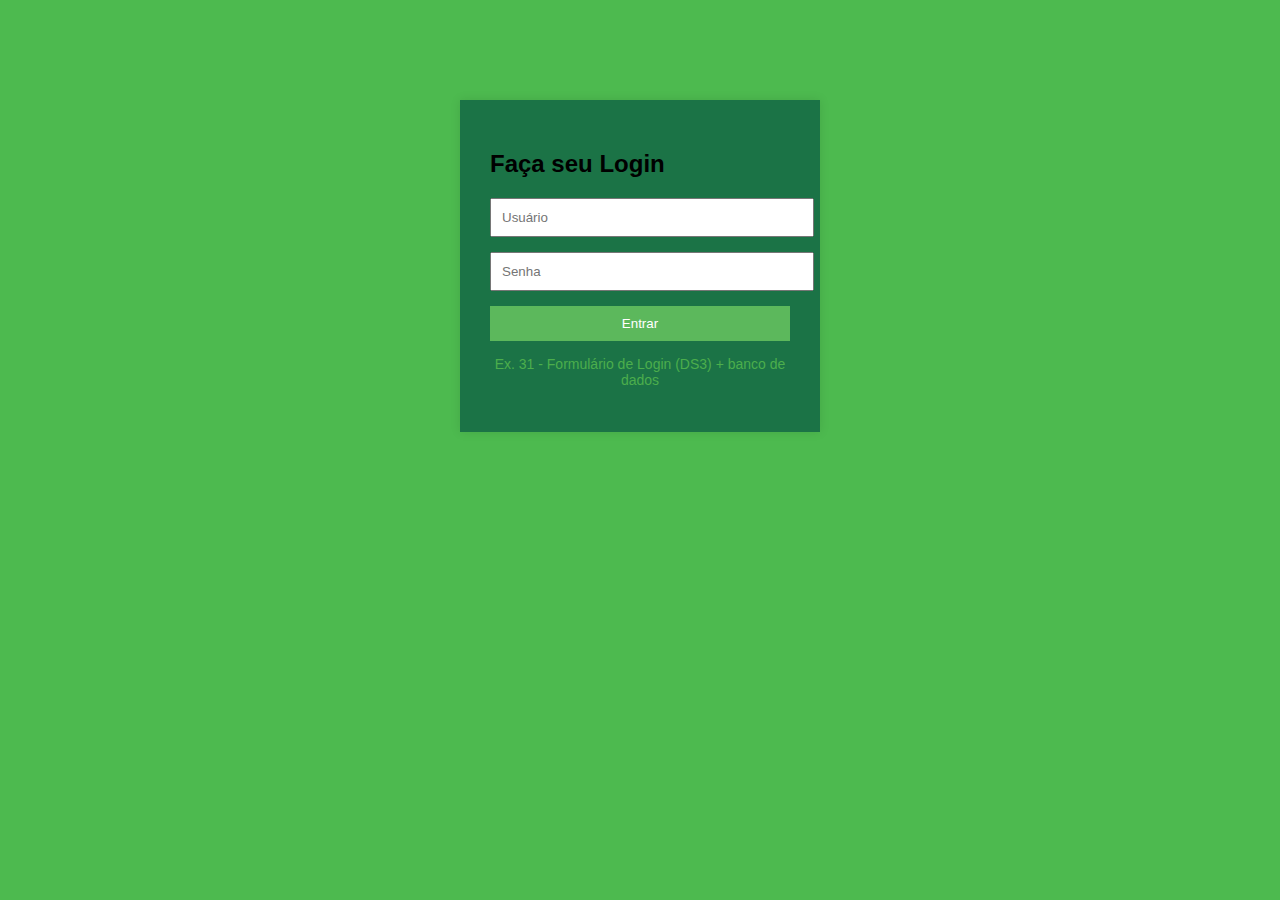
<file: index.html>
<!DOCTYPE html>
<html lang="pt-BR">
<head>
    <meta charset="UTF-8">
    <title>Login</title>
    <link rel="stylesheet" href="style.css">
</head>
<body>
    <div class="login-container">
        <h2>Faça seu Login</h2>
        <form action="login.php" method="POST" onsubmit="return validateForm()">
            <input type="text" name="username" id="username" placeholder="Usuário" required>
            <input type="password" name="password" id="password" placeholder="Senha" required>
            <button type="submit">Entrar</button>
        </form>
        <p id="ex31">Ex. 31 - Formulário de Login (DS3) + banco de dados</p>
    </div>
    <script src="script.js"></script>
</body>
</html>
</file>
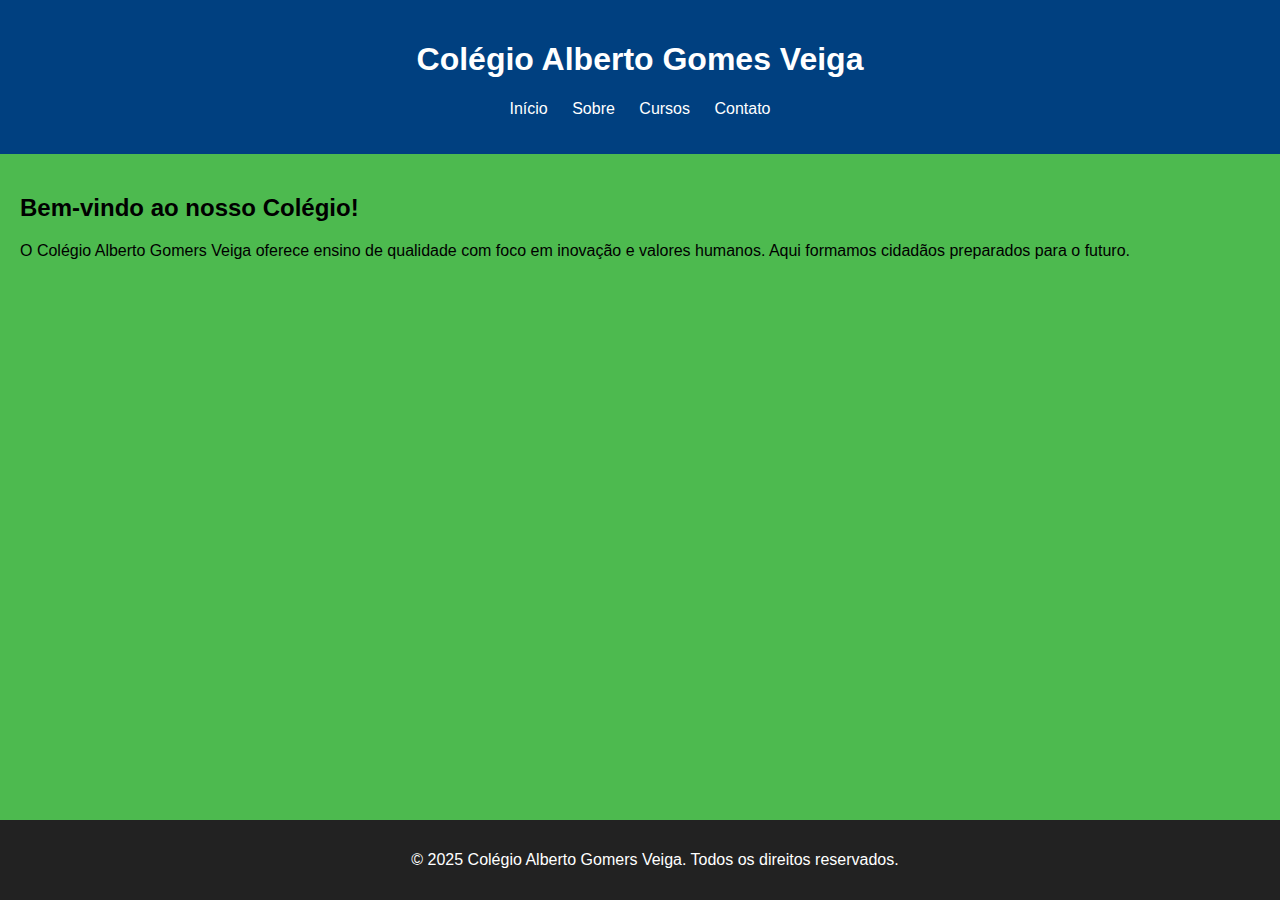
<file: home.html>
<!DOCTYPE html>
<html lang="pt-BR">
<head>
    <meta charset="UTF-8">
    <title>Colégio Alberto Gomers Veiga</title>
    <link rel="stylesheet" href="style.css">
</head>
<body>
    <header class="site-header">
        <h1>Colégio Alberto Gomes Veiga</h1>
        <nav>
            <ul>
                <li><a href="index.html">Início</a></li>
                <li><a href="#">Sobre</a></li>
                <li><a href="#">Cursos</a></li>
                <li><a href="#">Contato</a></li>
            </ul>
        </nav>
    </header>

    <main class="content">
        <section>
            <h2>Bem-vindo ao nosso Colégio!</h2>
            <p>O Colégio Alberto Gomers Veiga oferece ensino de qualidade com foco em inovação e valores humanos. Aqui formamos cidadãos preparados para o futuro.</p>
        </section>
    </main>

    <footer class="site-footer">
        <p>&copy; 2025 Colégio Alberto Gomers Veiga. Todos os direitos reservados.</p>
    </footer>
</body>
</html>
</file>
<file: style.css>
body {
    font-family: Arial, sans-serif;
    background-color: #4dba4f;
    margin: 0;
    padding: 0;
}

.login-container {
    width: 300px;
    margin: 100px auto;
    padding: 30px;
    background: #1b7346;
    box-shadow: 0 0 10px rgba(0,0,0,0.1);
}

input, button {
    display: block;
    width: 100%;
    padding: 10px;
    margin-bottom: 15px;
}

button {
    background: #5cb85c;
    color: white;
    border: none;
    cursor: pointer;
}
button:hover {
    background: #4cae4c;
  }
  
  .site-header {
    background-color: #004080;
    color: white;
    padding: 20px;
    text-align: center;
  }
  
  .site-header nav ul {
    list-style: none;
    padding: 0;
  }
  
  .site-header nav ul li {
    display: inline;
    margin: 0 10px;
  }
  
  .site-header nav ul li a {
    color: white;
    text-decoration: none;
  }
  
  .content {
    padding: 20px;
  }
  
  .site-footer {
    background-color: #222;
    color: white;
    text-align: center;
    padding: 15px;
    position: fixed;
    bottom: 0;
    width: 100%;
  }
  
  .login-status {
    text-align: right;
    margin-right: 20px;
    color: #ffff;
  }
  
  #ex31 {
    font-size: 14px;
    color: #4cae4c;
    text-align: center;
    margin-top: 10px;
  }
</file>
